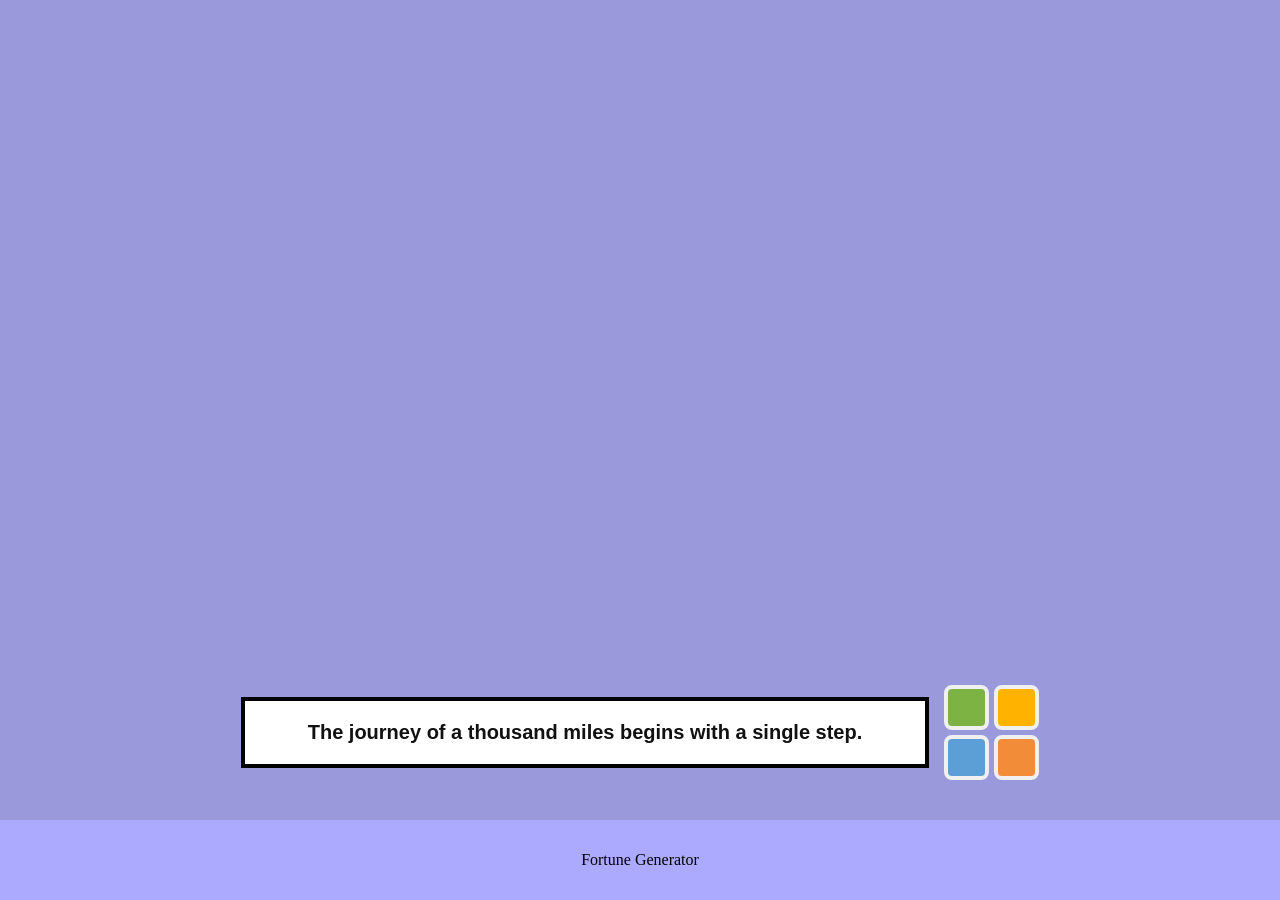
<file: task-01/index.html>
<!DOCTYPE html>
<html lang="en">
<head>
    <meta charset="UTF-8">
    <title>Fortune Generator</title>
    <link rel="stylesheet" href="style.css">
</head>
<body>
    <div class="fortune-container">
        <div id="fortune-box">
            <p id="fortune-text">Your fortune will appear here!</p>
        </div>

        <div class="button-grid">
            <button id="btn-theme1" class="color-btn green-btn"></button>
            <button id="btn-theme2" class="color-btn yellow-btn"></button>
            <button id="btn-theme3" class="color-btn blue-btn"></button>
            <button id="btn-theme4" class="color-btn orange-btn"></button>
        </div>
    </div>
    <footer>
        <p>Fortune Generator</p>
    </footer>
    <script src="script.js"></script>
</body>
</html>
</file>
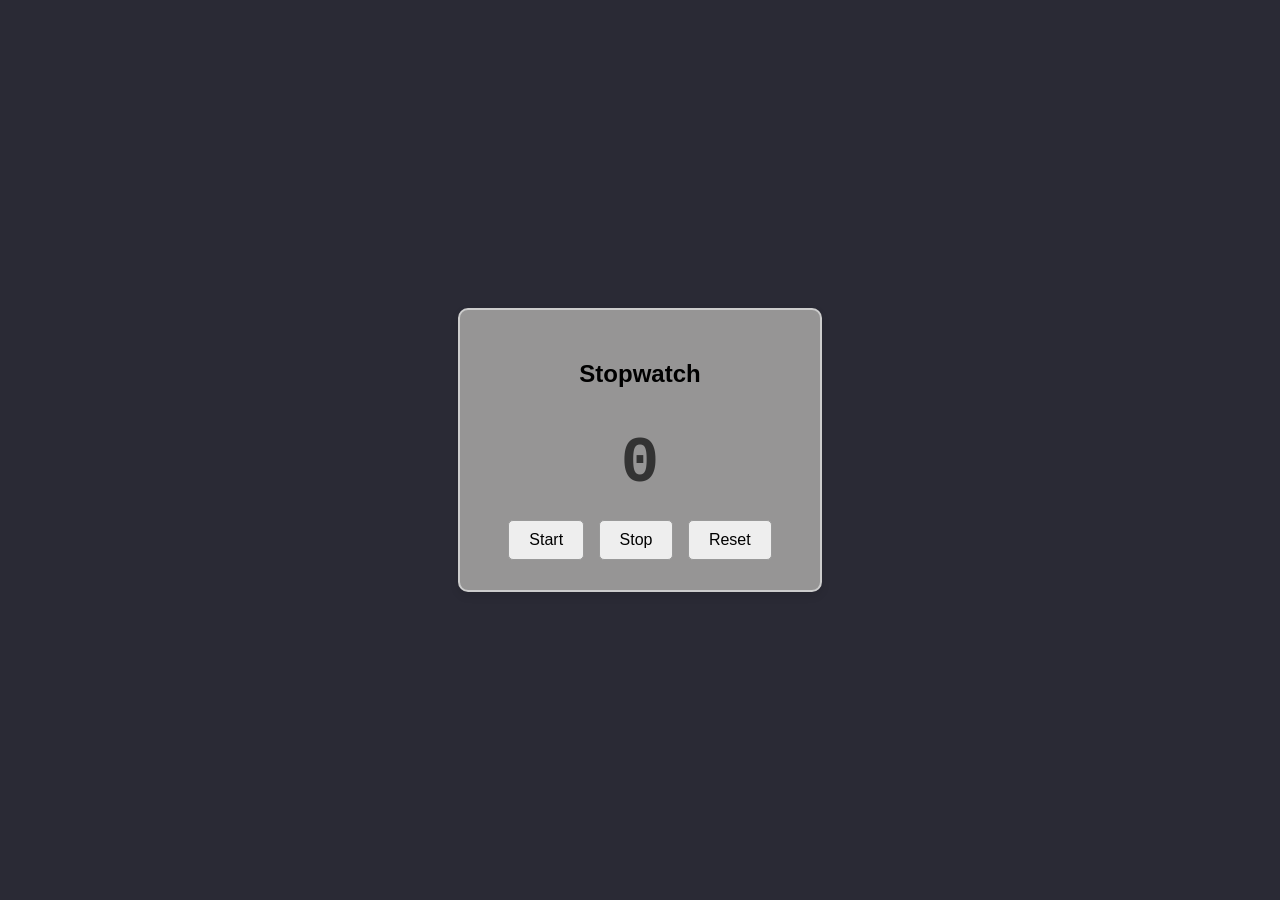
<file: task-02/index.html>
<!DOCTYPE html>
<html lang="en">
<head>
    <meta charset="UTF-8">
    <title>Stopwatch</title>
    <link rel="stylesheet" href="style.css">
</head>
<body>

    <div class="stopwatch-container">
        <h2>Stopwatch</h2>
        <div id="time-display">0</div>
        <div class="stopwatch-controls">
            <button id="btn-start">Start</button>
            <button id="btn-stop">Stop</button>
            <button id="btn-reset">Reset</button>
        </div>
    </div>
    <script src="script.js"></script>
</body>
</html>
</file>
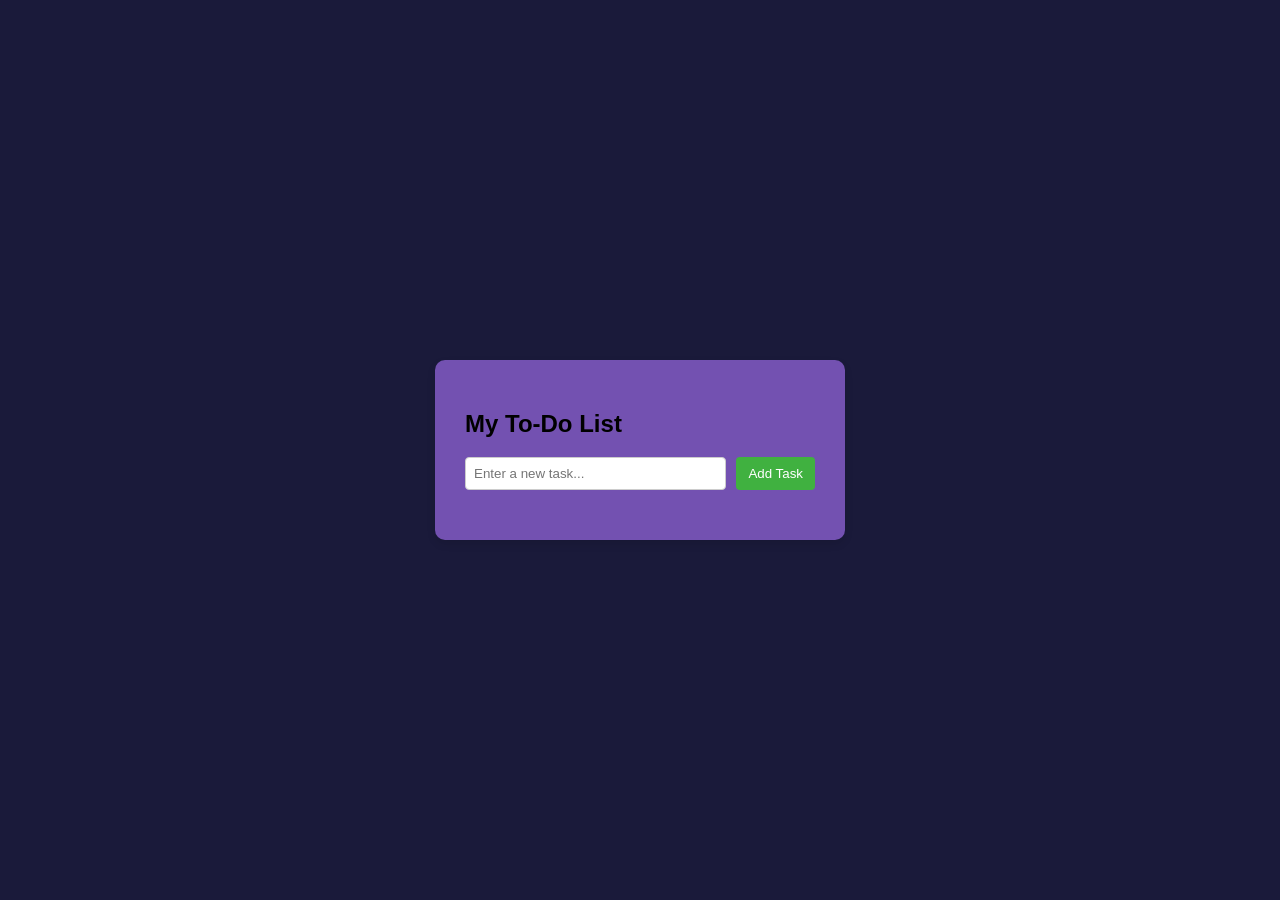
<file: task-03/index.html>
<!DOCTYPE html>
<html lang="en">
<head>
    <meta charset="UTF-8">
    <title>To-Do List</title>
    <link rel="stylesheet" href="style.css">
</head>
<body>

    <div class="todo-container">
        <h2>My To-Do List</h2>
        
        <div class="input-section">
            <input type="text" id="task-input" placeholder="Enter a new task...">
            <button id="btn-add">Add Task</button>
        </div>

        <ul id="task-list"></ul>
    </div>

    <script src="script.js"></script>
</body>
</html>
</file>
<file: task-01/style.css>
body {
    display: flex;
    flex-direction: column;
    min-height: 100vh;
    margin: 0;
    background-color: #9999db;
}

.fortune-container {
    display: flex;
    flex-direction: row;
    align-items: center;
    justify-content: center;
    margin-top: auto;
    margin-bottom: 40px;
    gap: 15px; 
}

#fortune-box {
    border: 4px solid black;
    padding: 20px 40px;
    background-color: white;
    width: 600px; 
    text-align: center;
    transition: all 0.3s ease; 
}

#fortune-text {
    color: #111111;
    font-size: 20px;
    font-family: 'Segoe UI', Tahoma, Geneva, Verdana, sans-serif;
    margin: 0;
    font-weight: bold;
}

.button-grid {
    display: grid;
    grid-template-columns: 1fr 1fr; 
    gap: 5px;
}

.color-btn {
    width: 45px;
    height: 45px;
    border: 4px solid #f0f0f0; 
    border-radius: 8px;
    cursor: pointer;
}

.green-btn { background-color: #7cb342; }
.yellow-btn { background-color: #ffb300; }
.blue-btn { background-color: #5c9fd6; }
.orange-btn { background-color: #f28c38; }

footer {
    background-color: #abaaff;
    text-align: center;
    padding: 15px;
}
</file>
<file: task-02/style.css>
body {
    display: flex;
    flex-direction: column;
    align-items: center;
    justify-content: center;
    min-height: 100vh;
    margin: 0;
    background-color: #2a2a35;
    font-family: sans-serif;
}

.stopwatch-container {
    display: flex;
    flex-direction: column;
    align-items: center;
    padding: 30px;
    background-color: rgb(150, 149, 149);
    border: 2px solid #ccc;
    border-radius: 10px;
    width: 300px;
    box-shadow: 0 4px 8px rgba(0,0,0,0.1);
}

#time-display {
    font-size: 64px;
    font-weight: bold;
    font-family: 'Courier New', monospace;
    margin: 20px 0;
    color: #333;
}

.stopwatch-controls button {
    font-size: 16px;
    padding: 10px 20px;
    margin: 0 5px;
    cursor: pointer;
    border: 1px solid #999;
    border-radius: 5px;
    background-color: #eee;
    transition: background-color 0.2s;
}

.stopwatch-controls button:hover {
    background-color: #ddd;
}

footer {
    margin-top: 50px;
    color: #666;
}
</file>
<file: task-03/style.css>
body {
    display: flex;
    justify-content: center;
    align-items: center;
    min-height: 100vh;
    margin: 0;
    background-color: #1a1a3a;
    font-family: sans-serif;
}

.todo-container {
    background-color: rgb(115, 81, 177);
    padding: 30px;
    border-radius: 10px;
    box-shadow: 0 4px 8px rgba(0,0,0,0.1);
    width: 350px;
}

.input-section {
    display: flex;
    gap: 10px;
    margin-bottom: 20px;
}

#task-input {
    flex-grow: 1;
    padding: 8px;
    border: 1px solid #ccc;
    border-radius: 4px;
}

#btn-add {
    padding: 8px 12px;
    background-color: #40b140;
    color: white;
    border: none;
    border-radius: 4px;
    cursor: pointer;
}

ul {
    list-style-type: none;
    padding: 0;
}

li {
    display: flex;
    align-items: center;
    justify-content: space-between;
    padding: 10px;
    background-color: #f9f9f9;
    border-bottom: 1px solid #eee;
    margin-bottom: 5px;
}

.completed span {
    text-decoration: line-through;
    color: #888;
}

.delete-btn {
    background-color: #d9534f;
    color: white;
    border: none;
    padding: 5px 10px;
    border-radius: 4px;
    cursor: pointer;
}
</file>
